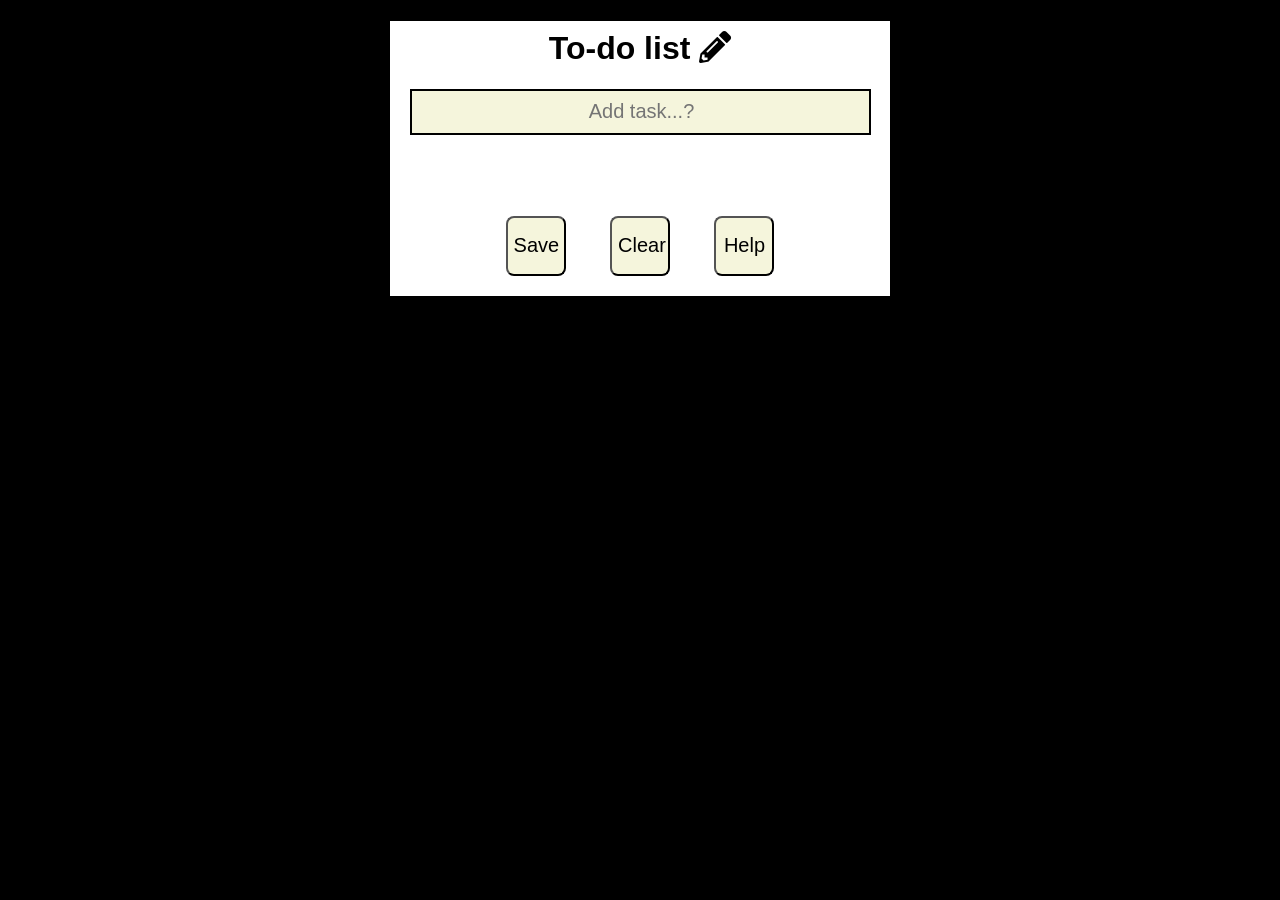
<file: index.html>
<!DOCTYPE html>
<html>
    <head>
        <title>Daily To-do list</title>
        <link rel = "shortcut icon" href="assets/favicon.ico">
        <link rel="stylesheet" href="https://use.fontawesome.com/releases/v5.7.0/css/all.css" integrity="sha384-lZN37f5QGtY3VHgisS14W3ExzMWZxybE1SJSEsQp9S+oqd12jhcu+A56Ebc1zFSJ" crossorigin="anonymous">
        <link rel="stylesheet" href="main.css">

    </head>
    <body>
        <div id="to-do-list">
            <h1>To-do list <i id="pencil" class="fas fa-pencil-alt"></i></h1>

            <input type="text" placeholder="Add task...?">

            <ul class="tasks">
                <span></span>
            </ul>

            <div id="buttons">
                <button class="save">Save</button>
                <button class="clear">Clear</button>
                <button class="help">Help</button>
            </div>
        </div>

        <div id="overlay">
            <a href="javascript:void(0)" class="closeBtn">&times;</a>
            <ul class="helpList">
                <li>Click on pencil to hide or show input bar</li>
                <li>Type task into input bar and press 'Enter' to add to list</li>
                <li>Click on task to mark as completed</li>
                <li>Click on bin to remove task from list</li>
                <li>Click on 'Clear' to remove all tasks</li>
                <li>Click 'Save' to save your list for next time!</li>
            </ul>
        </div>

        <script type="text/javascript" src="app.js"></script>

    </body>
</html>
</file>
<file: main.css>
body {
    background-color: #000;
    font-family: -apple-system, BlinkMacSystemFont, 'Segoe UI', Roboto, Oxygen, Ubuntu, Cantarell, 'Open Sans', 'Helvetica Neue', sans-serif;
    min-height: 100%;

}

header {
    text-align: center;
    text-decoration: underline;
    margin: auto;
    padding: 20px 30px;
    border: 2px black solid;
    color: rgb(76, 69, 69);
    background-color:#ccc;

}

input{
    text-align: center;
    width: 90%;
    box-sizing: content-box;
    height: 40px;
    font-size: 20px;;
    padding-left: 5px;
    border: 2px solid black;
    background-color: beige;
}

span{
    margin-right: 20px;
    text-align: center;
    height: 50px;
    -webkit-transition:0.3s;
    transition: 0.4s linear;
    font-size: 25px;
    text-decoration: none;
}

i{
    cursor: pointer;
}
.to-do-list li:hover span{
   width: 50px;
   opacity: 1.0;
   margin-left: 5px;
}

button{
    width: 60px;
    height: 60px;
    font-size: 20px;
    margin: 20px;
    cursor: pointer;
    background-color: beige;
    color: black;
    -webkit-transition-duration: 0.4s; /* Safari */
    border-radius: 8px;

}

button:hover{
    color: beige;
    background-color: black;
}

button:active{
    background-color: rgb(72, 16, 175);
}

.checked{
    text-decoration: line-through;
}

.display{
    display: none;
    transition: 0.4s linear;
}

.fa-pencil-alt{
    padding-top: 10px;
}

.helpList{
    list-style-type: square;
    color: white;
    font-size: 25px;
}

#to-do-list{
    margin: 0 auto;
    text-align: center;
    box-shadow: 0 0 2em black;
    max-width: 500px;
    height: 100%;
    background: white;
    position: relative;
}

#overlay{
    height: 0;
    width: 100%;
    position: fixed;
    z-index: 1;
    left: 0;
    top: 0;
    overflow-x: hidden;
    transition: 0.5s;
    background-color: rgb(0,0,0);
    background-color: rgba(0, 0,0, 0.7);
    -webkit-transition: 0.5s;
}

#overlay .closeBtn{
    top: 10px;
    font-size: 50px;
    cursor: pointer;
}
</file>
